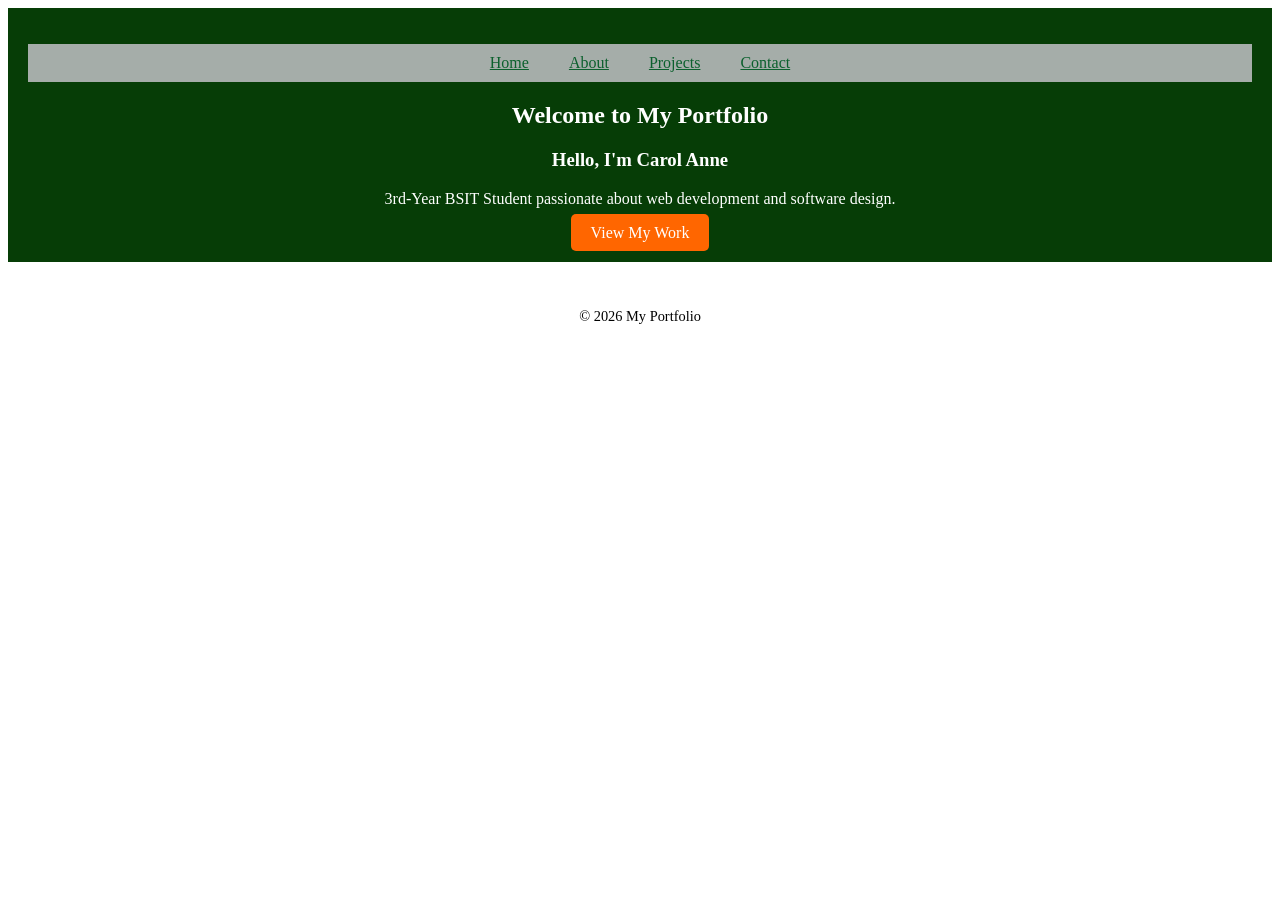
<file: Desktop/portfolio2/index.html>
<!DOCTYPE html>
<html lang="en">
<head>
  <meta charset="UTF-8">
  <meta name="viewport" content="width=device-width, initial-scale=1.0">
  <title>My Portfolio</title>
  <link rel="stylesheet" href="style.css">
</head>
<body>
  <header>
    
    <nav>
      <ul>
        <li><a href="index.html">Home</a></li>
        <li><a href="about.html">About</a></li>
        <li><a href="projects.html">Projects</a></li>
        <li><a href="contact.html">Contact</a></li>
      </ul>
       <h1>Welcome to My Portfolio</h1>
    </nav>
    <div class="hero-text">
      <h3>Hello, I'm Carol Anne</h3>
      <p>3rd-Year BSIT Student passionate about web development and software design.</p>
      <a href="projects.html" class="btn">View My Work</a>
    </div>
  </header>
  <footer>
    <p>© 2026 My Portfolio</p>
  </footer>
</body>
</html>
</file>
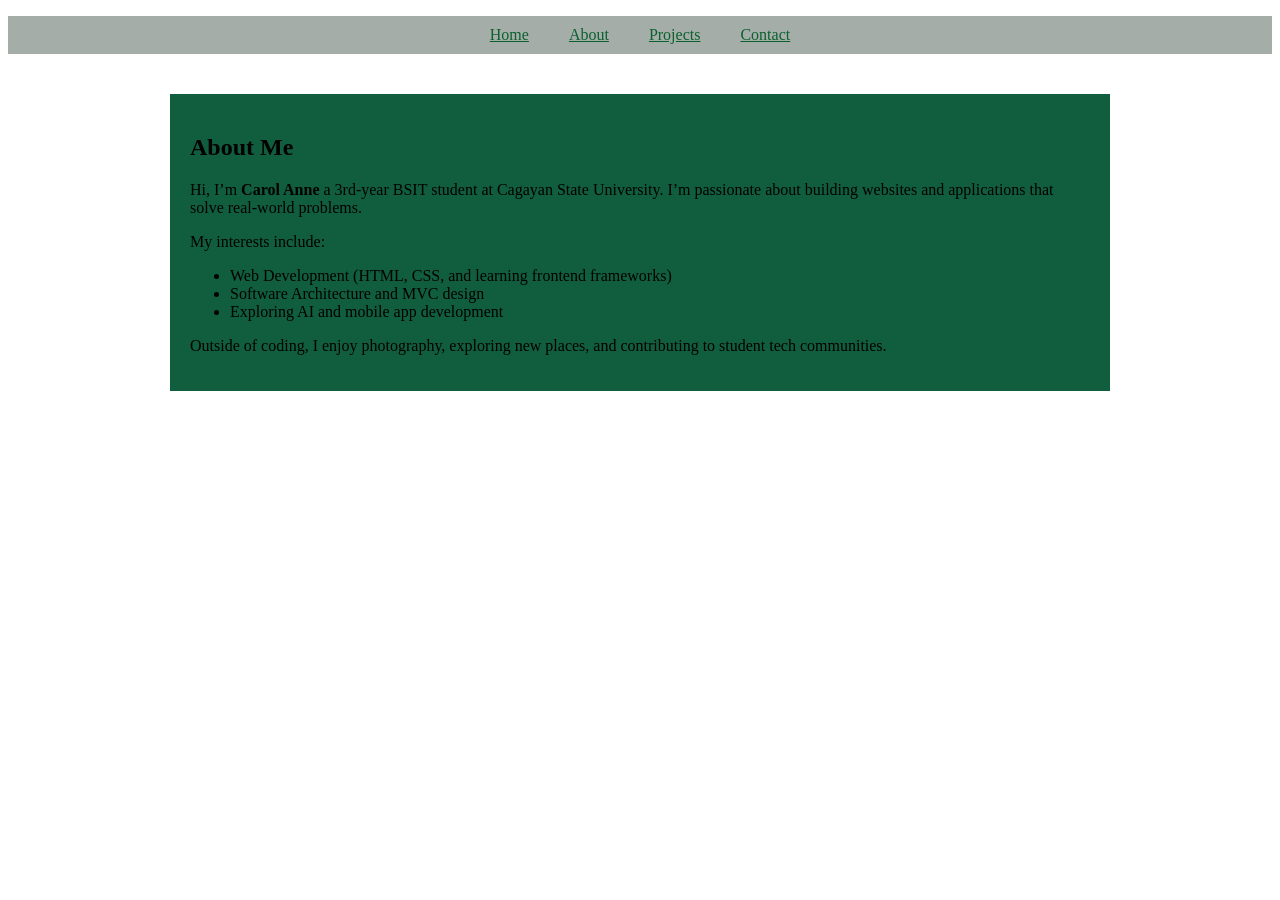
<file: Desktop/portfolio2/about.html>
<!DOCTYPE html>
<html lang="en">
<head>
  <meta charset="UTF-8">
  <meta name="viewport" content="width=device-width, initial-scale=1.0">
  <title>About Me</title>
  <link rel="stylesheet" href="style.css">
</head>
<body>
  <nav>
    <ul>
      <li><a href="index.html">Home</a></li>
      <li><a href="about.html">About</a></li>
      <li><a href="projects.html">Projects</a></li>
      <li><a href="contact.html">Contact</a></li>
    </ul>
  </nav>

  <section class="content">
    <h1>About Me</h1>
    <p>Hi, I’m <strong> Carol Anne </strong> a 3rd-year BSIT student at Cagayan State University. I’m passionate about building websites and applications that solve real-world problems.</p>
    <p>My interests include:</p>
    <ul>
      <li>Web Development (HTML, CSS, and learning frontend frameworks)</li>
      <li>Software Architecture and MVC design</li>
      <li>Exploring AI and mobile app development</li>
    </ul>
    <p>Outside of coding, I enjoy photography, exploring new places, and contributing to student tech communities.</p>
  </section>
</body>
</html>
</file>
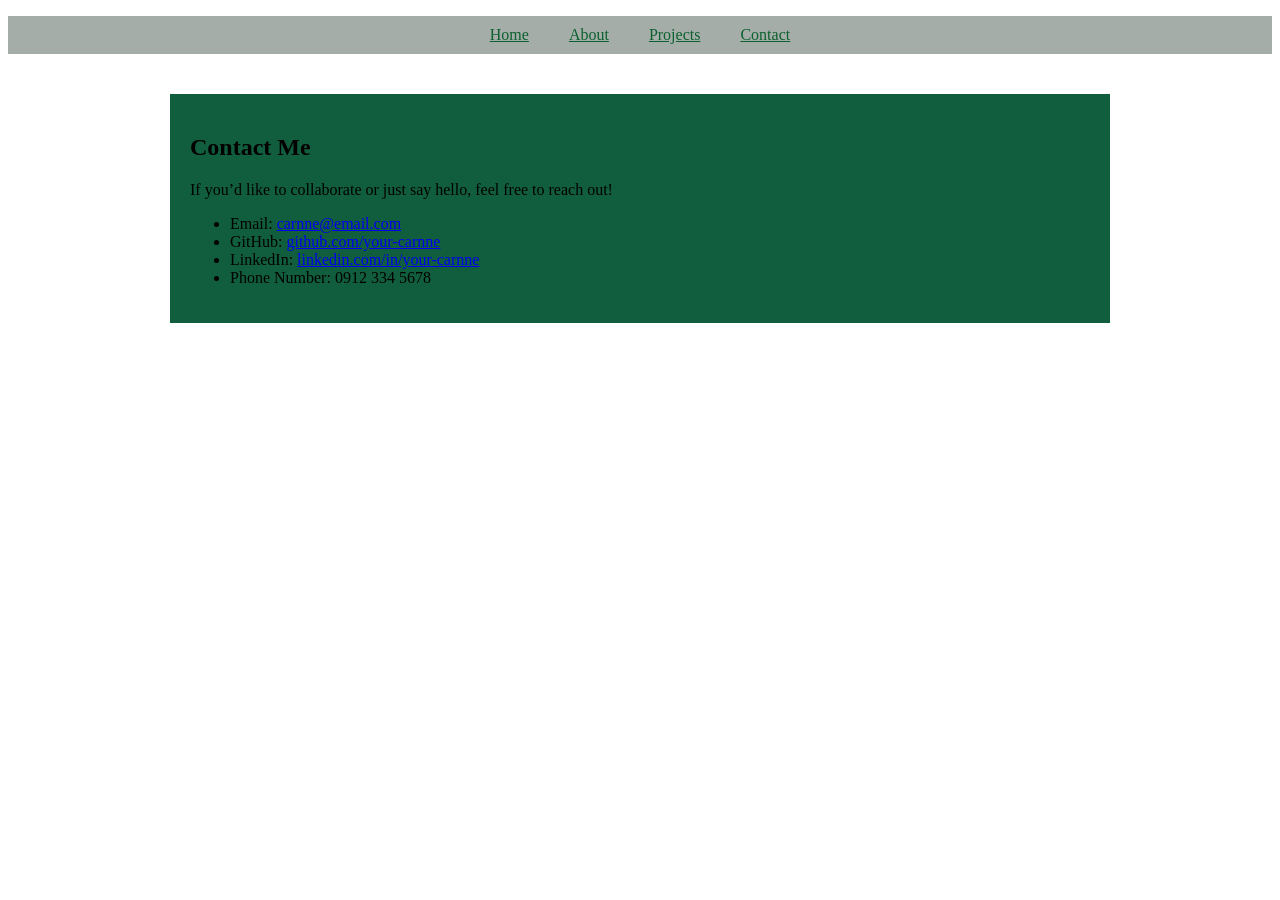
<file: Desktop/portfolio2/contact.html>
<!DOCTYPE html>
<html lang="en">
<head>
  <meta charset="UTF-8">
  <meta name="viewport" content="width=device-width, initial-scale=1.0">
  <title>Contact</title>
  <link rel="stylesheet" href="style.css">
</head>
<body>
  <nav>
    <ul>
      <li><a href="index.html">Home</a></li>
      <li><a href="about.html">About</a></li>
      <li><a href="projects.html">Projects</a></li>
      <li><a href="contact.html">Contact</a></li>
    </ul>
  </nav>

  <section class="content">
    <h1>Contact Me</h1>
    <p>If you’d like to collaborate or just say hello, feel free to reach out!</p>
    <ul>
      <li>Email: <a href="mailto:yourname@email.com">carnne@email.com</a></li>
      <li>GitHub: <a href="https://github.com/your-username" target="_blank">github.com/your-carnne</a></li>
      <li>LinkedIn: <a href="https://linkedin.com/in/your-username" target="_blank">linkedin.com/in/your-carnne</a></li>
        <li> Phone Number: 0912 334 5678</li>
    </ul>
  </section>
</body>
</html>
</file>
<file: Desktop/portfolio2/style.css>
zbody {
  margin: 0;
  font-family: Arial, sans-serif;
  line-height: 1.6;
}
header {
  background:rgb(6, 61, 6);
  color: #fff;
  padding: 20px;
  text-align: center;
}
nav ul {
  display: flex;
  justify-content: center;
  list-style: none;
  background: #a5ada9;
  padding: 10px;
}

nav ul li a {
  color: rgb(11, 96, 45);
  text-decoration: underline;
  margin: 0 20px;
}

.hero {
  background: url('images/hero-bg.jpg') no-repeat center center/cover;
  height: 100vh;
  color: rgb(3, 47, 26);
  display: flex;
  flex-direction: column;
  justify-content: center;
  text-align: center;
}

.hero-text h1 {
  font-size: 3rem;
  font-style: italic;
  font-weight: 100;
}

.btn {
  background: #ff6600;
  color: white;
  padding: 10px 20px;
  text-decoration: none;
  border-radius: 5px;
}
.content {
  max-width: 900px;
  margin: 40px auto;
  padding: 20px;
  background-color: #115e3e;
}

.grid {
  display: grid;
  grid-template-columns: repeat(auto-fit, minmax(250px, 1fr));
  gap: 20px;
}

.card {
  background: #1dc617;
  padding: 20px;
  border-radius: 8px;
  box-shadow: 0 2px 5px rgba(0,0,0,0.1);
}
footer
{
text-align: center;
padding: 2rem;
font-size: 0.9rem;
}
</file>
